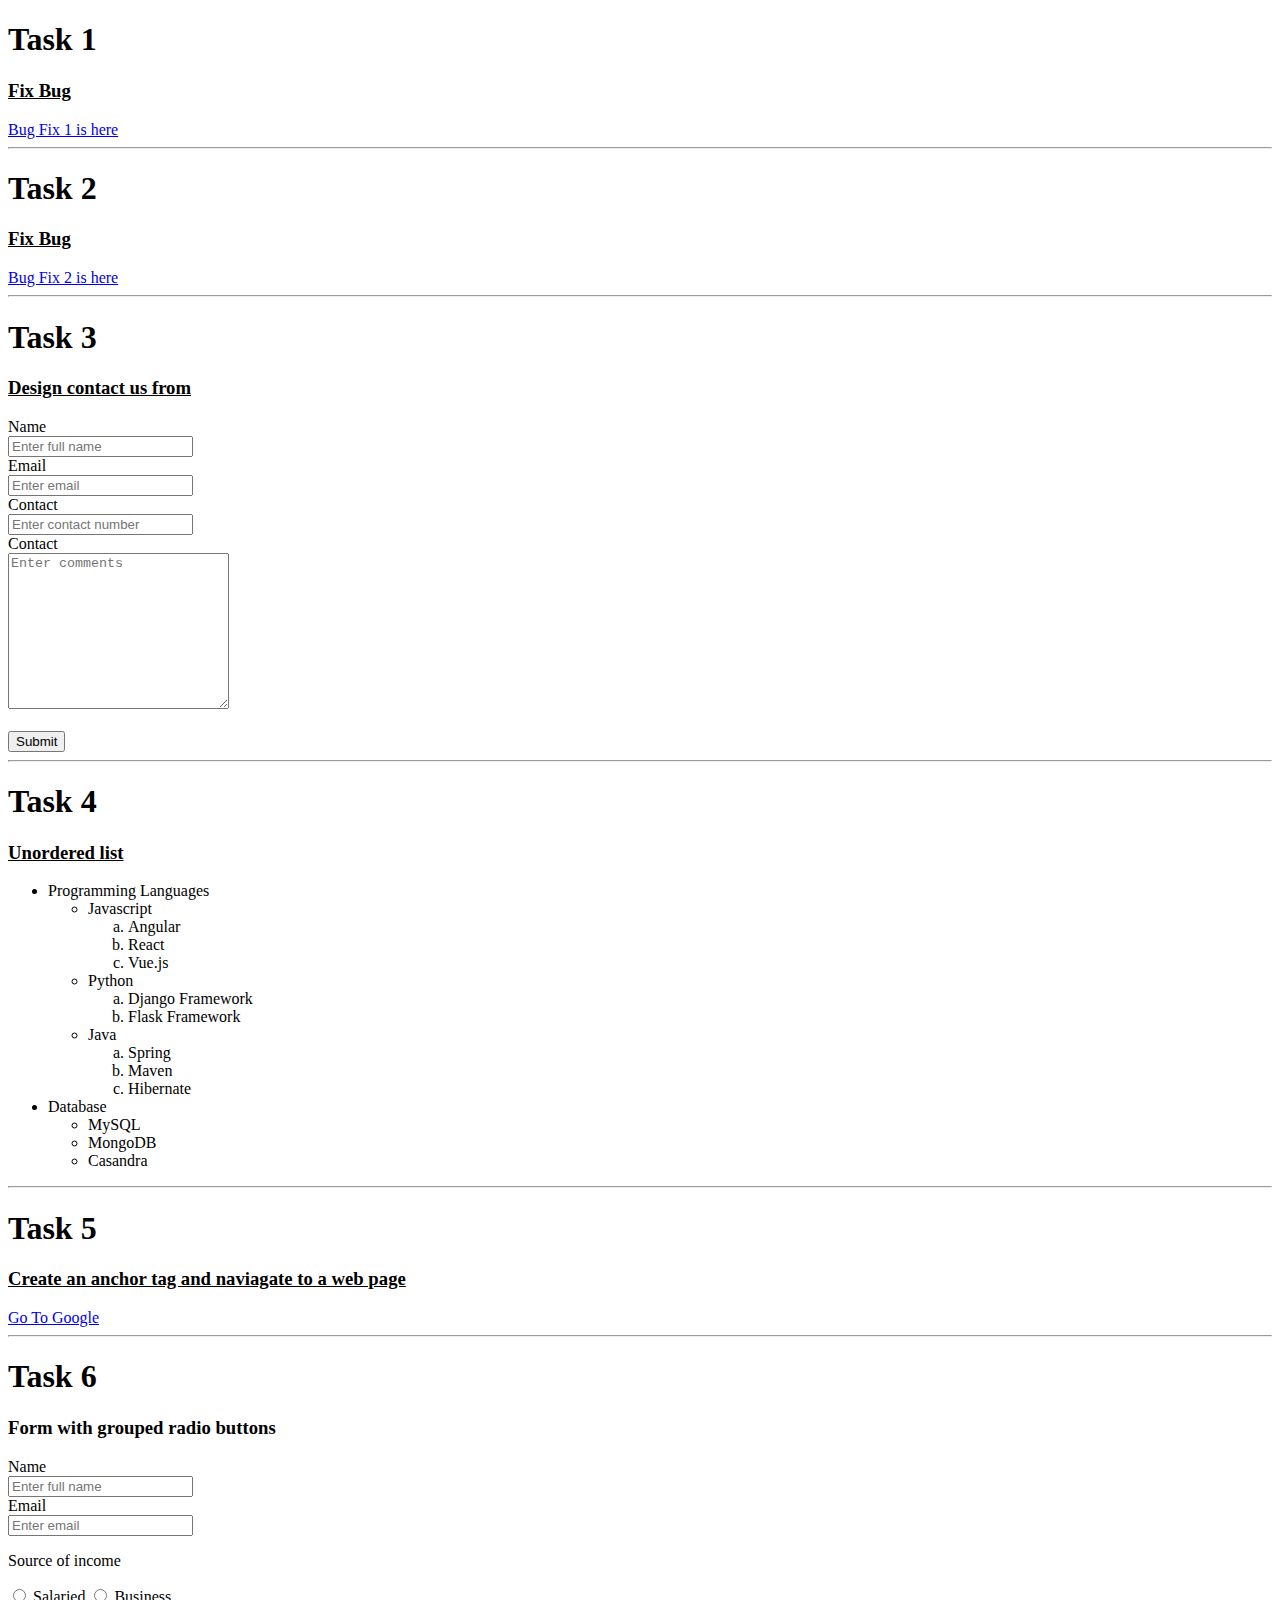
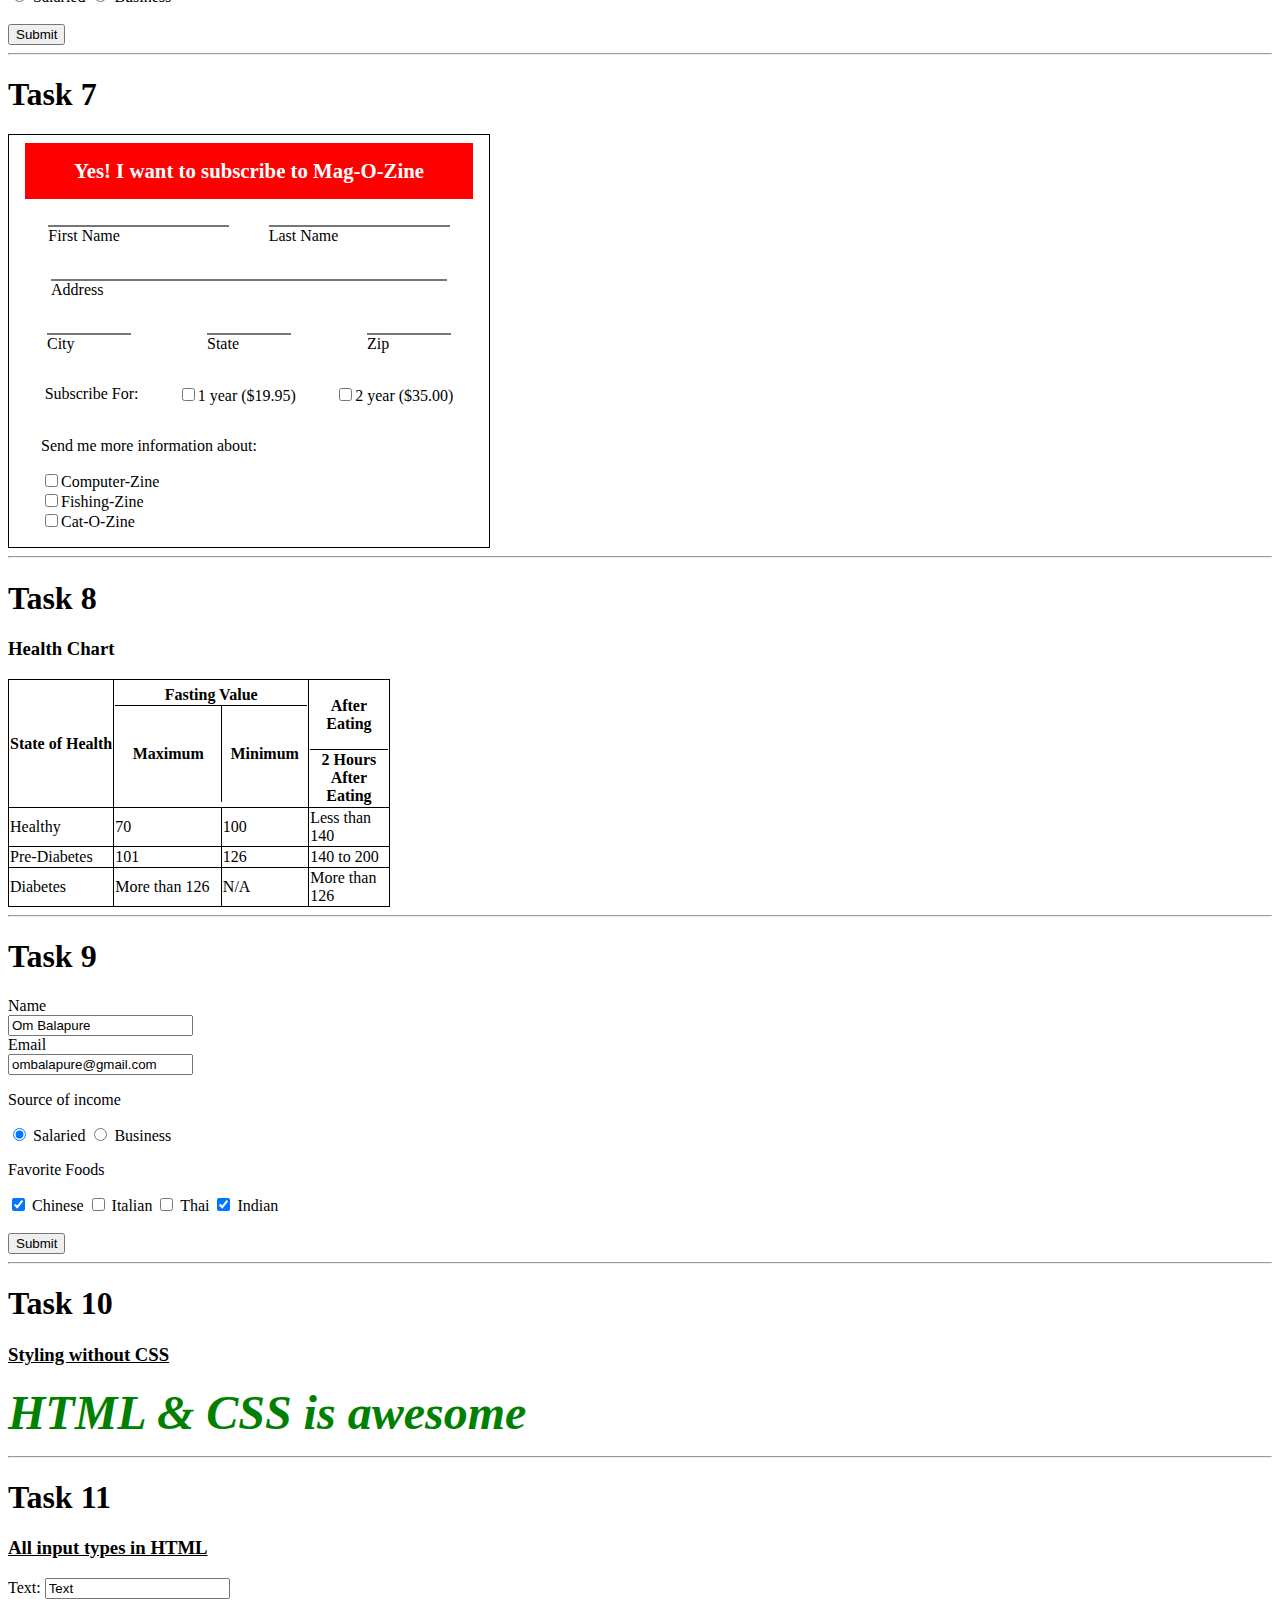
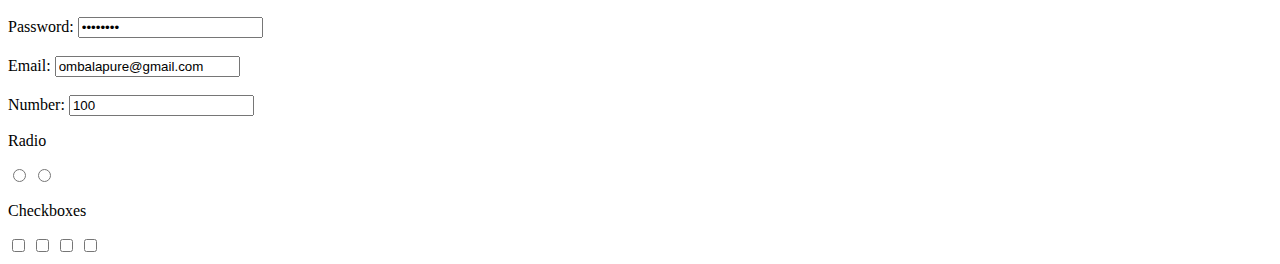
<file: index.html>
<!DOCTYPE html>
<html lang="en">
  <head>
    <meta charset="UTF-8" />
    <meta http-equiv="X-UA-Compatible" content="IE=edge" />
    <meta name="viewport" content="width=device-width, initial-scale=1.0" />
    <title>Day 9 HTML 101</title>
    <link rel="stylesheet" href="styles.css" />
  </head>
  <body>
    <h1>Task 1</h1>
    <h3><u>Fix Bug</u></h3>
    <a
      href="https://github.com/ombalapure7/html-guvi-assignment-day9/blob/main/1.bug.html"
      >Bug Fix 1 is here</a
    >
    <hr />
    <h1>Task 2</h1>
    <h3><u>Fix Bug</u></h3>
    <a
      href="https://github.com/ombalapure7/html-guvi-assignment-day9/blob/main/2.bug.html"
      >Bug Fix 2 is here</a
    >
    <hr />
    <head></head>
    <h1>Task 3</h1>
    <h3><u>Design contact us from</u></h3>
    <div>
      <form>
        <div>
          <label for="name">Name</label>
          <br />
          <input type="text" id="name" required placeholder="Enter full name" />
        </div>
        <div>
          <label for="email">Email</label>
          <br />
          <input type="email" id="email" required placeholder="Enter email" />
        </div>
        <div>
          <label for="contact">Contact</label>
          <br />
          <input
            type="text"
            id="contact"
            required
            placeholder="Enter contact number"
          />
        </div>
        <label for="comments">Contact</label>
        <div>
          <textarea
            type="textarea"
            id="comments"
            required
            placeholder="Enter comments"
            rows="10"
            cols="25"
          ></textarea>
        </div>
        <br />
        <button type="submit">Submit</button>
      </form>
    </div>
    <hr />
    <h1>Task 4</h1>
    <h3><u>Unordered list</u></h3>
    <ul>
      <li>
        Programming Languages
        <ul>
          <li>
            Javascript
            <ol type="a">
              <li>Angular</li>
              <li>React</li>
              <li>Vue.js</li>
            </ol>
          </li>
          <li>
            Python
            <ol type="a">
              <li>Django Framework</li>
              <li>Flask Framework</li>
            </ol>
          </li>
          <li>
            Java
            <ol type="a">
              <li>Spring</li>
              <li>Maven</li>
              <li>Hibernate</li>
            </ol>
          </li>
        </ul>
      </li>
      <li>
        Database
        <ul>
          <li>MySQL</li>
          <li>MongoDB</li>
          <li>Casandra</li>
        </ul>
      </li>
    </ul>
    <hr />
    <h1>Task 5</h1>
    <h3><u>Create an anchor tag and naviagate to a web page</u></h3>
    <a href="https://google.com">Go To Google</a>
    <hr />
    <h1>Task 6</h1>
    <h3>Form with grouped radio buttons</h3>
    <form>
      <div>
        <label for="name">Name</label>
        <br />
        <input type="text" id="name" required placeholder="Enter full name" />
      </div>
      <div>
        <label for="email">Email</label>
        <br />
        <input type="email" id="email" required placeholder="Enter email" />
      </div>
      <div>
        <p>Source of income</p>
        <input type="radio" name="income" id="salaried" />
        <label for="income">Salaried</label>
        <input type="radio" name="income" id="business" />
        <label for="income">Business</label>
      </div>
      <br />
      <button type="submit">Submit</button>
    </form>
    <hr />
    <h1>Task 7</h1>
    <div class="form">
      <form>
        <p class="title">Yes! I want to subscribe to Mag-O-Zine</p>
        <div class="name-input">
          <div class="name-input-style">
            <input type="text" />
            <p>First Name</p>
          </div>
          <div class="name-input-style">
            <input type="text" />
            <p>Last Name</p>
          </div>
        </div>
        <div class="address-input">
          <div class="name-input-style">
            <input type="text" />
            <p>Address</p>
          </div>
        </div>
        <div class="address-detail">
          <div class="name-input-style">
            <input type="text" />
            <p>City</p>
          </div>
          <div class="name-input-style">
            <input type="text" />
            <p>State</p>
          </div>
          <div class="name-input-style">
            <input type="text" />
            <p>Zip</p>
          </div>
        </div>
        <div class="subscription">
          <div>Subscribe For:</div>
          <div><input type="checkbox" />1 year ($19.95)</div>
          <div><input type="checkbox" />2 year ($35.00)</div>
        </div>
        <div class="more-info">
          <div><p>Send me more information about:</p></div>
          <div>
            <div><input type="checkbox" />Computer-Zine</div>
            <div><input type="checkbox" />Fishing-Zine</div>
            <div><input type="checkbox" />Cat-O-Zine</div>
          </div>
        </div>
      </form>
    </div>
    <hr />
    <h1>Task 8</h1>
    <div>
      <h3>Health Chart</h3>
      <table>
        <thead>
          <th rowspan="2">State of Health</th>
          <th colspan="2">
            <table class="fasting">
              <tr>
                <td colspan="2" style="border: none">Fasting Value</td>
              </tr>
              <tr style="height: 6rem">
                <td
                  style="border-left: none; border-bottom: none; width: 6.5rem"
                >
                  Maximum
                </td>
                <td style="border-right: none; border-bottom: none">Minimum</td>
              </tr>
            </table>
          </th>
          <th>
            <table>
              <tr colspan="2">
                <td
                  style="
                    padding: 1rem;
                    border-left: none;
                    border-right: none;
                    border-bottom: none;
                    border-top: none;
                  "
                >
                  After Eating
                </td>
              </tr>
              <tr>
                <td
                  style="
                    border-left: none;
                    border-right: none;
                    border-bottom: none;
                  "
                >
                  2 Hours After Eating
                </td>
              </tr>
            </table>
          </th>
        </thead>
        <tbody>
          <tr>
            <td>Healthy</td>
            <td class="second-col">70</td>
            <td class="second-col">100</td>
            <td class="second-col">Less than 140</td>
          </tr>
          <tr>
            <td>Pre-Diabetes</td>
            <td class="third-col">101</td>
            <td class="third-col">126</td>
            <td class="third-col">140 to 200</td>
          </tr>
          <tr>
            <td>Diabetes</td>
            <td>More than 126</td>
            <td>N/A</td>
            <td>More than 126</td>
          </tr>
        </tbody>
      </table>
    </div>
    <hr />
    <h1>Task 9</h1>
    <form>
      <div>
        <label for="name">Name</label>
        <br />
        <input
          type="text"
          id="name"
          required
          placeholder="Enter full name"
          value="Om Balapure"
        />
      </div>
      <div>
        <label for="email">Email</label>
        <br />
        <input
          type="email"
          id="email"
          required
          placeholder="Enter email"
          value="ombalapure@gmail.com"
        />
      </div>
      <div>
        <p>Source of income</p>
        <input type="radio" name="income" id="salaried" checked />
        <label for="income">Salaried</label>
        <input type="radio" name="income" id="business" />
        <label for="income">Business</label>
      </div>
      <div>
        <p>Favorite Foods</p>
        <input type="checkbox" name="income" id="salaried" checked />
        <label for="income">Chinese</label>
        <input type="checkbox" name="income" id="business" />
        <label for="income">Italian</label>
        <input type="checkbox" name="income" id="business" />
        <label for="income">Thai</label>
        <input type="checkbox" name="income" id="business" checked />
        <label for="income">Indian</label>
      </div>
      <br />
      <button type="submit">Submit</button>
    </form>
    <hr />
    <h1>Task 10</h1>
    <h3><u>Styling without CSS</u></h3>
    <p>
      <strong
        ><i
          ><font size="10px" color="green">HTML & CSS is awesome</font></i
        ></strong
      >
    </p>
    <hr />
    <h1>Task 11</h1>
    <h3><u>All input types in HTML</u></h3>
    <form>
      <div>
        <div>Text: <input type="text" value="Text" /></div>
        <br />
        <div>Password: <input type="password" value="Password" /></div>
        <br />
        <div>Email: <input type="email" value="ombalapure@gmail.com" /></div>
        <br />
        <div>Number: <input type="number" value="100" /></div>
      </div>
      <div>
        <p>Radio</p>
        <input type="radio" />
        <input type="radio" />
      </div>
      <div>
        <p>Checkboxes</p>
        <input type="checkbox" />
        <input type="checkbox" />
        <input type="checkbox" />
        <input type="checkbox" />
      </div>
    </form>
  </body>
</html>
</file>
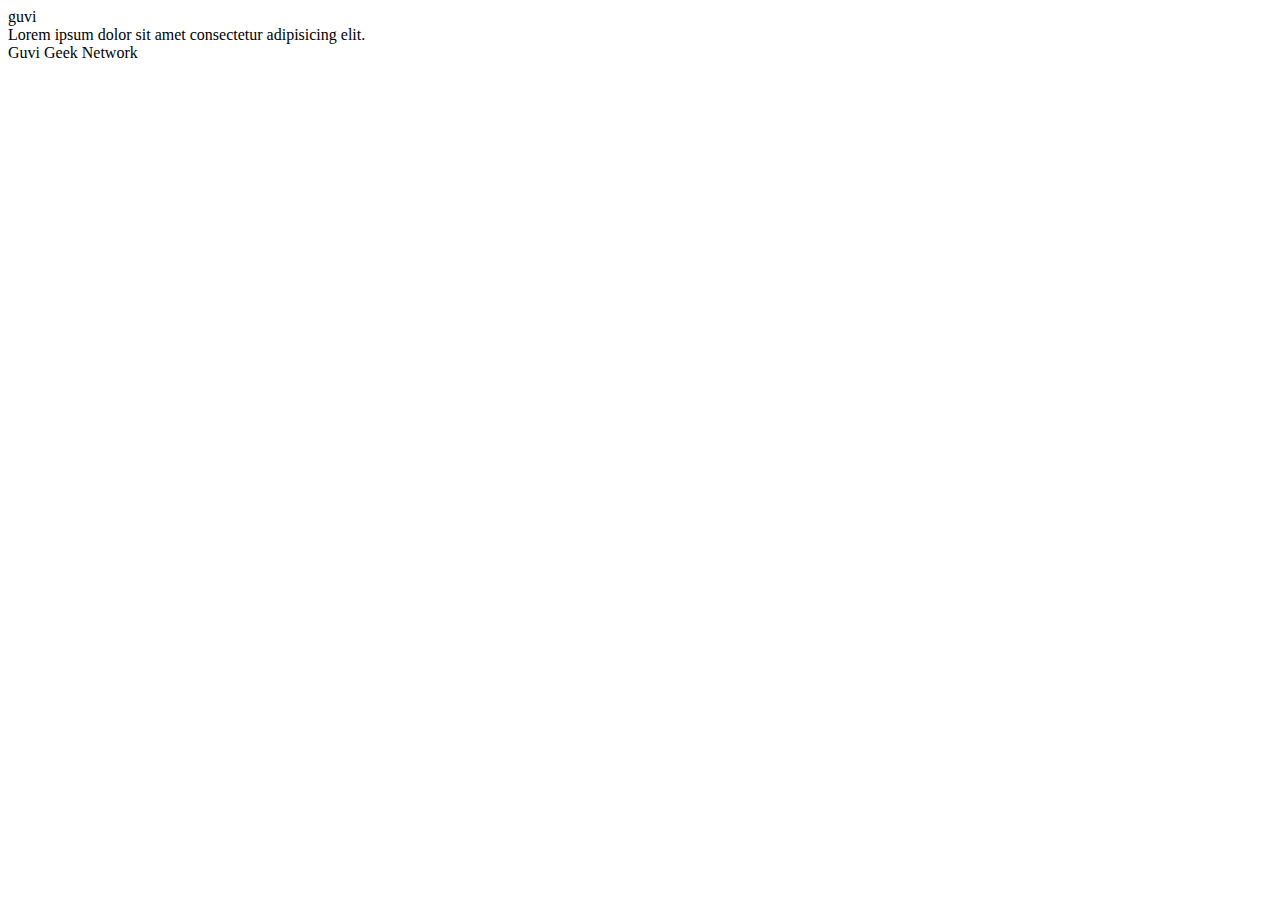
<file: 1.bug.html>
<html lang="en">
  <head>
    <title>Document</title>
  </head>
  <body>
    guvi
    <div>
      Lorem ipsum dolor sit amet consectetur adipisicing elit.
      <div>
        <div>Guvi Geek Network</div>
      </div>
    </div>
  </body>
</html>
</file>
<file: styles.css>
/* TASK 7 */
.form {
  border: 1px solid black;
  width: 30rem;
}

.title {
  background-color: red;
  font-size: 1.3rem;
  font-weight: 700;
  margin: 0.5rem 1rem;
  padding: 1rem;
  color: #fff;
  text-align: center;
}

.name-input {
  display: flex;
  justify-content: space-evenly;
}

.name-input-style p {
  margin-top: 0;
}

.name-input-style input {
  border-top: none;
  border-left: none;
  border-right: none;
}

.address-input {
  display: flex;
  width: 30rem;
  justify-content: center;
}

.address-input input {
  width: 24.5rem;
}

.address-detail {
  display: flex;
  justify-content: space-around;
}

.address-detail input {
  width: 5rem;
}

.subscription {
  display: flex;
  justify-content: space-around;
  padding: 1rem;
}

.more-info {
  margin-left: 2rem;
  margin-bottom: 1rem;
}

/* =========================================== */

/* TASK 8 */
/* Outer most table styles */
table {
  border-collapse: collapse;
}

td,
th {
  border: 1px solid black;
}

/* 1st inner table */
.fasting {
  width: 12rem;
}

.second-col {
  width: 1rem;
}

.third-col {
  width: 1rem;
}
</file>
